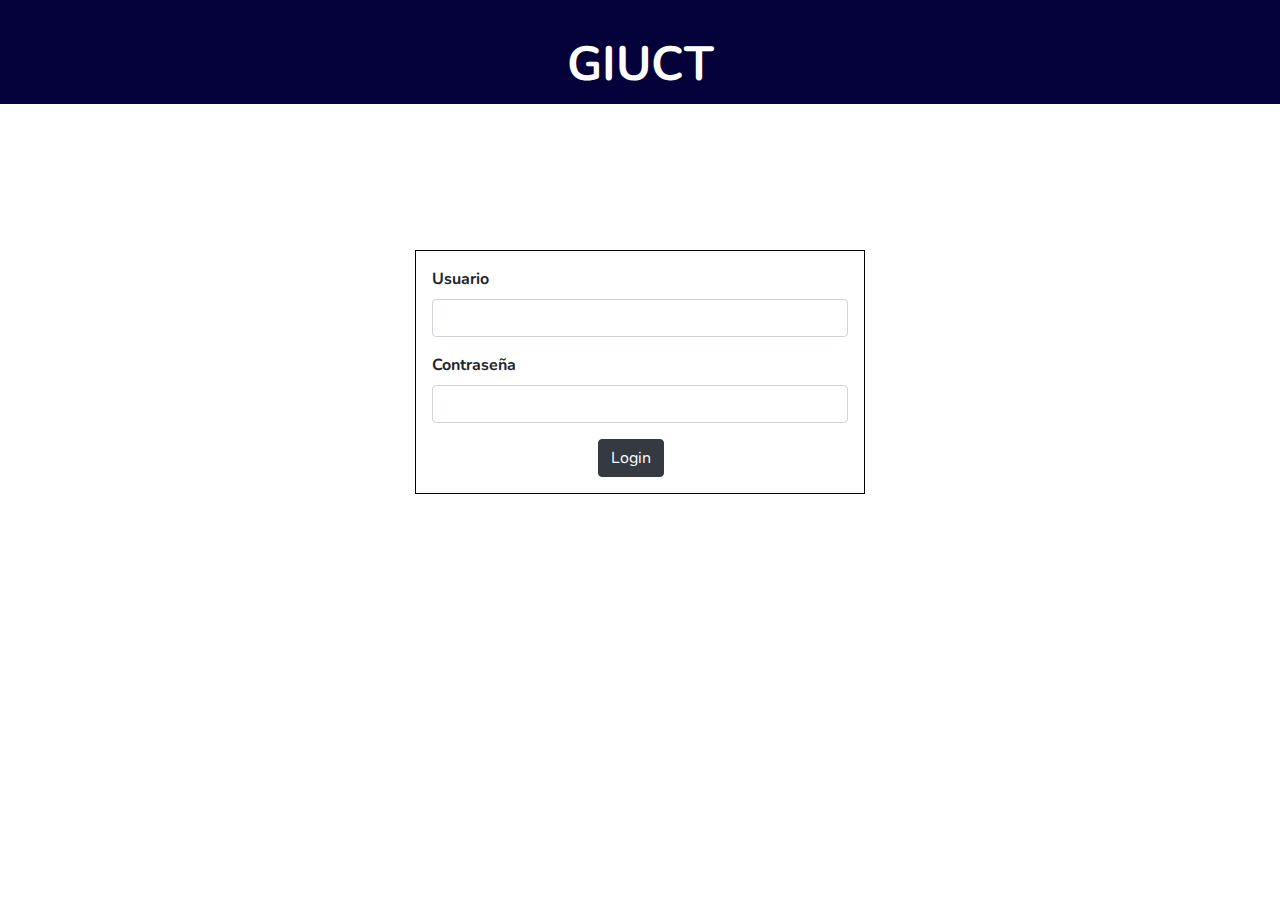
<file: proyecto interfaz/index.html>
<!DOCTYPE html>
<html lang="en">
  <head>
    <meta charset="UTF-8" />
    <meta name="viewport" content="width=device-width, initial-scale=1.0" />
    <link
      rel="stylesheet"
      href="https://stackpath.bootstrapcdn.com/bootstrap/4.5.2/css/bootstrap.min.css"
      integrity="sha384-JcKb8q3iqJ61gNV9KGb8thSsNjpSL0n8PARn9HuZOnIxN0hoP+VmmDGMN5t9UJ0Z"
      crossorigin="anonymous"
    />
    <link rel="stylesheet" href="./assets/css/giuctEstilos.css" />
    <link
      href="https://fonts.googleapis.com/css2?family=Nunito:wght@200;400&display=swap"
      rel="stylesheet"
    />

    <title>GIUCT</title>
  </head>

  <body>
    <header class="header">
      <div class="container">
        <div class="row">
          <div class="col-md-4"></div>
          <div class="col-md-4">
            <div class="logo">GIUCT</div>
          </div>
          <div class="col-md-4"></div>
        </div>
      </div>
    </header>

    <div class="container">
      <div class="row">
        <div class="col-sm-2"></div>
        <div class="col-sm-8">
          <div class="abs-center">
            <span>
              <form action="#" class="p-3 form">
                <div class="form-group">
                  <label for="name">Usuario</label>
                  <input
                    type="text"
                    name="user"
                    id="user"
                    class="form-control"
                  />
                </div>
                <div class="form-group">
                  <label for="password">Contraseña</label>
                  <input
                    type="password"
                    name="password"
                    id="password"
                    class="form-control"
                  />
                </div>
                <button class="btn btn-dark" id="login" onclick="go()">
                  Login
                </button>
              </form>
            </span>
          </div>
        </div>
        <div class="col-sm-2"></div>
      </div>
    </div>

    <script
      src="https://code.jquery.com/jquery-3.5.1.slim.min.js"
      integrity="sha384-DfXdz2htPH0lsSSs5nCTpuj/zy4C+OGpamoFVy38MVBnE+IbbVYUew+OrCXaRkfj"
      crossorigin="anonymous"
    ></script>
    <script
      src="https://cdn.jsdelivr.net/npm/popper.js@1.16.1/dist/umd/popper.min.js"
      integrity="sha384-9/reFTGAW83EW2RDu2S0VKaIzap3H66lZH81PoYlFhbGU+6BZp6G7niu735Sk7lN"
      crossorigin="anonymous"
    ></script>
    <script
      src="https://stackpath.bootstrapcdn.com/bootstrap/4.5.2/js/bootstrap.min.js"
      integrity="sha384-B4gt1jrGC7Jh4AgTPSdUtOBvfO8shuf57BaghqFfPlYxofvL8/KUEfYiJOMMV+rV"
      crossorigin="anonymous"
    ></script>
    <script src="https://code.jquery.com/jquery-2.1.4.min.js"></script>
    <script src="./assets/js/giuctLogin.js"></script>
  </body>
</html>
</file>
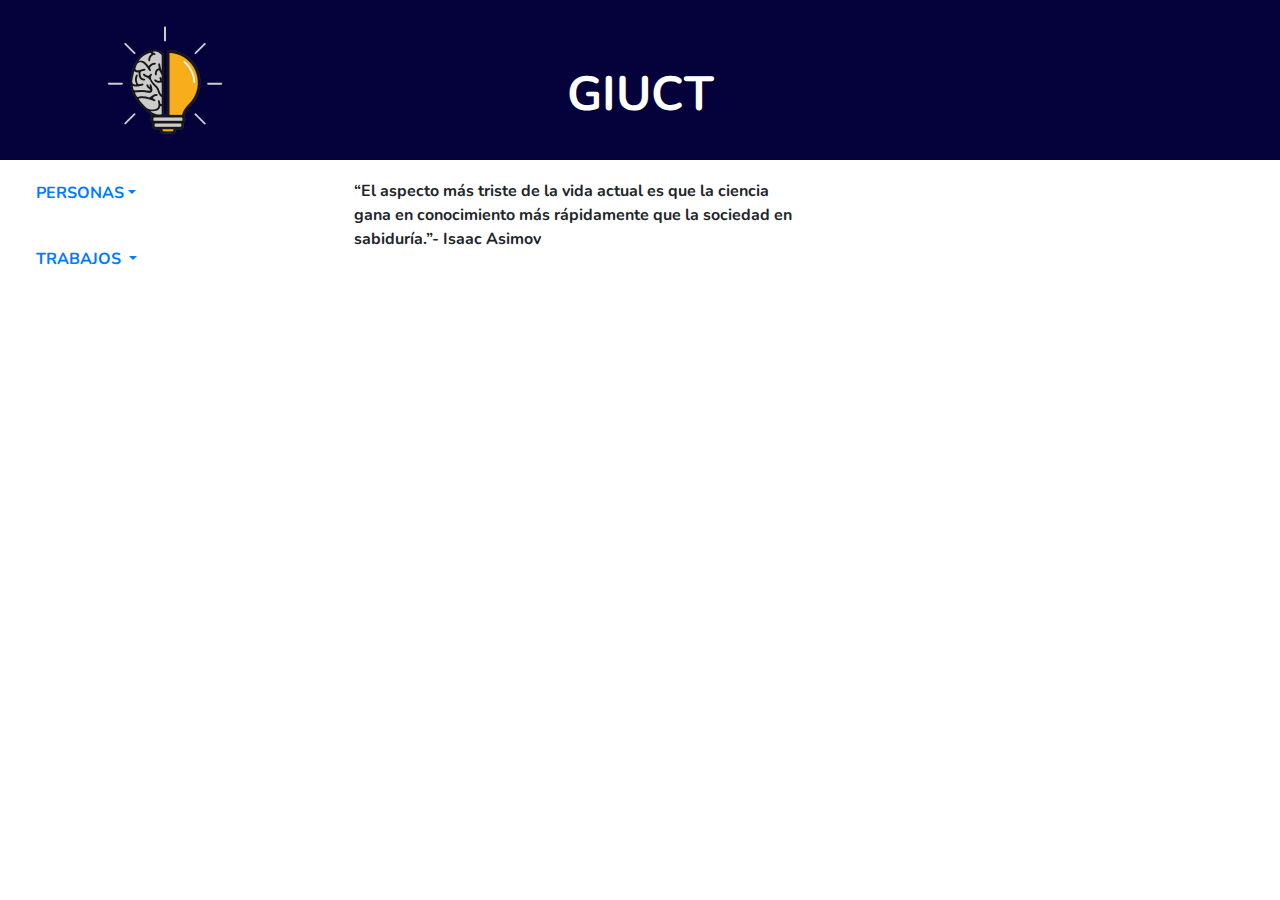
<file: proyecto interfaz/home.html>
<!DOCTYPE html>
<html lang="en">

<head>
  <meta charset="UTF-8" />
  <meta name="viewport" content="width=device-width, initial-scale=1.0" />
  <link rel="stylesheet" href="https://stackpath.bootstrapcdn.com/bootstrap/4.5.2/css/bootstrap.min.css"
    integrity="sha384-JcKb8q3iqJ61gNV9KGb8thSsNjpSL0n8PARn9HuZOnIxN0hoP+VmmDGMN5t9UJ0Z" crossorigin="anonymous" />
  <link rel="stylesheet" href="./assets/css/giuctEstilos.css" />
  <link href="https://fonts.googleapis.com/css2?family=Nunito:wght@200;400&display=swap" rel="stylesheet" />

  <title>GIUCT</title>
</head>

<body>
  <header class="header">
    <div class="container">
      <div class="row">
        <div class="col-sm-2">
          <img class="cerebro" src="./assets/img/cerebro.png" alt="" />
        </div>
        <div class="col-sm-8">
          <div class="logo">GIUCT</div>
        </div>
        <div class="col-sm-2"></div>
      </div>
    </div>
  </header>

  <div class="container-fluid">
    <div class="row">
      <div class="col-sm-3">
        <ul class="nav nav-pills">
          <li class="nav-item dropdown">
            <a class="nav-link dropdown-toggle" data-toggle="dropdown" href="#" role="button" aria-haspopup="true"
              aria-expanded="false">PERSONAS</a>
            <div class="dropdown-menu">
              <a class="dropdown-item" href="#" onclick="agregarFormPersona()">ALTA</a>
              <a class="dropdown-item" href="#" onclick="agregarFormMateria()">ASIGNAR MATERIAS</a>
              <a class="dropdown-item" href="#" onclick="agregarFormBajaPersona()">BAJA</a>
              <a class="dropdown-item" href="#" onclick="agregarModificacionPersona()">MODIFICACION</a>
              <div class="dropdown-divider"></div>
              <a class="dropdown-item" href="#" onclick="agregarconsultaPersona()">CONSULTA</a>
            </div>
          </li>
        </ul>
        <ul class="nav nav-pills">
          <li class="nav-item dropdown">
            <a class="nav-link dropdown-toggle" data-toggle="dropdown" href="#" role="button" aria-haspopup="true"
              aria-expanded="false">TRABAJOS
            </a>
            <div class="dropdown-menu">
              <a class="dropdown-item" href="#" onclick="seleccionTrabajo()">ALTA</a>
              <a class="dropdown-item" href="#" onclick="bajaTrabajo()">BAJA</a>
              <a class="dropdown-item" href="#" onclick="modificacionTrabajo()">MODIFICACION</a>
              <div class="dropdown-divider"></div>
              <a class="dropdown-item" href="#" onclick="consultaTrabajo()">CONSULTA</a>
            </div>
          </li>
        </ul>
      </div>

      <!--COMIENZA FORM DE PERSONA--------------------------------------->
      <div class="hide" id="formPersona">
        <p class="obligatorio">Los campos con (*)son obligatorios</p>
        <form action="#" class="p-3 form">
          <div class="form-group">
            <label for="name">Nombre*</label>
            <input type="text" name="nombre" id="nombre" class="form-control" required />
          </div>
          <div class="form-group">
            <label for="name">Apellido*</label>
            <input type="text" name="apellido" id="apellido" class="form-control" required />
          </div>
          <div class="input-group mb-3">
            <div class="input-group-prepend">
              <label class="input-group-text" for="inputGroupSelect01">Nivel Academico</label>
            </div>
            <select class="custom-select" id="selectorAcademico">
              <option selected>Seleccione uno</option>
              <option value="1">Alumno</option>
              <option value="2">Graduado</option>
              <option value="3">Docente</option>
            </select>
            <button type="button" class="btn btn-outline-primary" onclick="horasSemanales()">
              Cargar Horas
            </button>
          </div>
          <span class="siEsAlumno">
            <div class="input-group mb-3">
              <div class="input-group-prepend">
                <label class="input-group-text" for="inputGroupSelect01">Horas Semanales dedicadas</label>
              </div>
              <select class="custom-select" id="horasAlumno">
                <option selected>Seleccione uno</option>
                <option value="1">6</option>
                <option value="2">12</option>
                <option value="3">18</option>
              </select>
            </div>
          </span>

          <span class="siEsGraduado">
            <div class="input-group mb-3">
              <div class="input-group-prepend">
                <label class="input-group-text" for="inputGroupSelect01">Horas Semanales dedicadas</label>
              </div>
              <select class="custom-select" id="horasGraduado">
                <option selected>Seleccione uno</option>
                <option value="1">12</option>
                <option value="2">20</option>
              </select>
            </div>
          </span>

          <span class="siEsDocente">
            <div class="input-group mb-3">
              <div class="input-group-prepend">
                <label class="input-group-text" for="inputGroupSelect01">Horas Semanales dedicadas</label>
              </div>
              <select class="custom-select" id="horasDocente">
                <option selected>Seleccione uno</option>
                <option value="1">10</option>
                <option value="2">15</option>
                <option value="3">20</option>
                <option value="4">40</option>
              </select>
            </div>
          </span>

          <div class="form-group">
            <label for="name">DNI*</label>
            <input type="number" name="dni" id="dni" class="form-control" required />
          </div>
          <div class="form-group">
            <label for="name">CUIL*</label>
            <input type="text" name="cuil " id="cuil" class="form-control" required />
          </div>
          <div class="form-group">
            <label for="name">Direccion Postal*</label>
            <input type="text" name="direccionPostal" id="direccionPostal" class="form-control" required />
          </div>
          <div class="form-group">
            <label for="name">Email Institucional*</label>
            <input type="email" name="emailInstitucional" id="emailInstitucional" class="form-control" required />
          </div>
          <div class="form-group">
            <label for="name">Email Personal*</label>
            <input type="email" name="emailPersonal" id="emailPersonal" class="form-control" required />
          </div>
          <div class="form-group">
            <label for="name">Telefono</label>
            <input type="number" name="telefono " id="telefono" class="form-control" />
          </div>

          <div class="form-group">
            <label for="name">Celular</label>
            <input type="number" name="celular " id="celular" class="form-control" />
          </div>
          <div class="form-group">
            <label for="name"> Numero pasaporte</label>
            <input type="number" name="numPasaporte " id="numPasaporte" class="form-control" />
          </div>
          <div class="form-group">
            <label for="name"> Fecha vencimiento pasaporte</label>
            <input min="2010-01-01" max="2020-12-31" type="date" name="vencimientoPasaporte " id="vencimientoPasaporte"
              class="form-control" placeholder="DDMMAAAA" />
          </div>

          <div class="input-group mb-3">
            <div class="input-group-prepend">
              <label class="input-group-text" for="inputGroupSelect01">Categoria Investigador Utn</label>
            </div>
            <select class="custom-select" id="selectorUtn">
              <option selected>Seleccione una</option>
              <option value="1">A</option>
              <option value="2">B</option>
              <option value="3">C</option>
              <option value="4">D</option>
              <option value="5">E</option>
              <option value="6">F</option>
              <option value="7">G</option>
            </select>
          </div>
          <div class="form-group">
            <label for="name">Numero Resolucion</label>
            <input type="number" name="numResolucionUtn " id="numResolucionUtn" class="form-control" />
          </div>
          <div class="form-group">
            <label for="name">Fecha de Obtencion</label>
            <input min="2010-01-01" max="2020-12-31" type="date" name="FechaObtencionUtn " id="FechaObtencionUtn"
              class="form-control" placeholder="DDMMAAAA" />
          </div>
          <div class="input-group mb-3">
            <div class="input-group-prepend">
              <label class="input-group-text" for="inputGroupSelect01">Categoria Investigador Nacional</label>
            </div>
            <select class="custom-select" id="selectorNacional">
              <option selected>Seleccione una</option>
              <option value="1">I</option>
              <option value="2">II</option>
              <option value="3">III</option>
              <option value="4">IV</option>
              <option value="5">V</option>
            </select>
          </div>
          <div class="form-group">
            <label for="name">Numero Resolucion</label>
            <input type="number" name="numResolucionNacional " id="numResolucionNacional" class="form-control" />
          </div>
          <div class="form-group">
            <label for="name">Fecha de Obtencion</label>
            <input min="2010-01-01" max="2020-12-31" type="date" name="FechaObtencionNacional "
              id="FechaObtencionNacional " placeholder="DDMMAAAA" class="form-control" />
          </div>

          <div class="input-group mb-3">
            <div class="input-group-prepend">
              <label class="input-group-text" for="inputGroupSelect01">Categoria Investigador CONICET</label>
            </div>
            <select class="custom-select" id="selectorConicet">
              <option selected>Seleccione una</option>
              <option value="1">SUPERIOR</option>
              <option value="2">PRINCIPAL</option>
              <option value="3">INDEPENDIENTE</option>
              <option value="4">ADJUNTO</option>
              <option value="5">ASISTENTE</option>
            </select>
          </div>
          <div class="form-group">
            <label for="name">Numero Resolucion</label>
            <input type="number" name="numResolucionConicet " id="numResolucionConicet" class="form-control" />
          </div>
          <div class="form-group">
            <label for="name">Fecha de Obtencion</label>
            <input min="2010-01-01" max="2020-12-31" type="date" name="FechaObtencionConicet "
              id="FechaObtencionConicet" class="form-control" placeholder="DDMMAAAA" />
          </div>

          <div class="input-group mb-3">
            <div class="input-group-prepend">
              <label class="input-group-text" for="inputGroupSelect01">Categoria Investigador CIC</label>
            </div>
            <select class="custom-select" id="selectorCic">
              <option selected>Seleccione una</option>
              <option value="1">SUPERIOR</option>
              <option value="2">PRINCIPAL</option>
              <option value="3">INDEPENDIENTE</option>
              <option value="4">ADJUNTO</option>
              <option value="5">ASISTENTE</option>
            </select>
          </div>
          <div class="form-group">
            <label for="name">Numero Resolucion</label>
            <input type="number" name="numResolucionCic " id="numResolucionCic" class="form-control" />
          </div>
          <div class="form-group">
            <label for="name">Fecha de Obtencion</label>
            <input min="2010-01-01" max="2020-12-31" type="date" name="FechaObtencionCic " id="FechaObtencionCic"
              class="form-control" placeholder="DDMMAAAA" />
          </div>

          <button class="btn btn-outline-success" id="procesarPersona" onclick="agregarPersona()">
            Alta Persona
          </button>
        </form>
      </div>
      <!--ACA TERMINA EL FORM DE PERSONA-->

      <!--ACA EMPIEZA EL FORM DE MATERIAS-->
      <div class="hide" id="formMateria">
        <p class="obligatorio">Los campos con (*)son obligatorios</p>
        <form action="#" class="p-3 form">
          <div class="form-group">
            <label for="name">DNI*</label>
            <input type="number" name="dniMateria" id="dniMateria" class="form-control" required />
          </div>

          <div class="form-group">
            <label for="name">Nombre de la Materia *</label>
            <input type="text" name="nombreMateria" id="nombreMateria" class="form-control" required />
          </div>

          <div class="input-group mb-3">
            <div class="input-group-prepend">
              <label class="input-group-text" for="inputGroupSelect01">Categoria de cargos</label>
            </div>
            <select class="custom-select" id="cargoDocente">
              <option selected>Seleccione una</option>
              <option value="1">Profesor titular</option>
              <option value="2">Profesor asociado</option>
              <option value="3">Profesor adjunto</option>
              <option value="4">JTP</option>
              <option value="5">Ayudante 1° - Diplomado</option>
              <option value="6">Ayudante 2° - Alumno</option>
            </select>
          </div>
          <div class="input-group mb-3">
            <div class="input-group-prepend">
              <label class="input-group-text" for="inputGroupSelect01">Categoria de dedicaciones</label>
            </div>
            <select class="custom-select" id="dedicacionesDocente">
              <option selected>Seleccione una</option>
              <option value="1">Simple</option>
              <option value="2">Semi Exclusiva</option>
              <option value="3">Exclusiva</option>
            </select>
          </div>
        </form>
        <button type="submit" class="btn btn-outline-success" onclick="procesarMateria()">
          Agregar Materia
        </button>
      </div>

      <!--ACA TERMINA EL FORM DE MATERIAS-->

      <!--ACA EMPIEZA EL FORM DE BAJA PERSONA-->

      <div class="hide" id="formBajaPersona">
        <p class="obligatorio">Los campos con (*)son obligatorios</p>
        <form>
          <div class="form-group">
            <label for="name">DNI*</label>
            <input type="number" name="dniBaja" id="dniBaja" class="form-control" required />
          </div>
          <button type="submit" class="btn btn-outline-danger" onclick="procesarBajaPersona()">
            Baja
          </button>
        </form>
      </div>
      <!--ACA TERMINA EL FORM DE BAJA PERSONA-->

      <!--ACA EMPIEZA EL FORM DE BAJA MODIFICACIONES DE PERSONA-->
      <div class="hide" id="formModificacionPersona">
        <p class="obligatorio">Los campos con (*)son obligatorios</p>
        <form>
          <div class="form-group">
            <label for="name">DNI*</label>
            <input type="number" name="dniModificacion" id="dniModificacion" class="form-control" required />
            <br />
            <button class="btn btn-outline-success" onclick="solicitarModificacionPersona()">
              Buscar
            </button>
          </div>
        </form>
      </div>
      <!--ACA TERMINA EL FORM DE MODIFICACIONES DE PERSONA-->

      <!--ACA EMPIEZA EL FORM DE CONSULTA DE PERSONAS-->
      <div class="hide" id="formConsultaPersona">
        <p class="obligatorio">Los campos con (*)son obligatorios</p>
        <form>
          <div class="form-group">
            <label for="name">DNI*</label>
            <input type="number" name="dniConsulta" id="dniConsulta" class="form-control" required />
            <br />
          </div>
        </form>
        <button class="btn btn-outline-success" onclick="solicitarConsultaPersona()">
          Buscar
        </button>
      </div>
      <!--ACA TERMINA EL FORM DE CONSULTA DE PERSONAS-->

      <!--ACA EMPIEZA EL FORM DE SOLICITUD PARA LA MODIFICACION DE UNA PERSONA-->
      <div class="hide" id="solicitudModificacion">
        <p class="obligatorio">Los campos con (*)son obligatorios</p>
        <form action="#" class="p-3 form">
          <div class="form-group">
            <label for="name">Nombre*</label>
            <input type="text" name="nombre" id="nombre" class="form-control" required />
          </div>
          <div class="form-group">
            <label for="name">Apellido*</label>
            <input type="text" name="apellido" id="apellido" class="form-control" required />
          </div>
          <div class="input-group mb-3">
            <div class="input-group-prepend">
              <label class="input-group-text" for="inputGroupSelect01">Nivel Academico</label>
            </div>
            <select class="custom-select" id="selectorAcademico">
              <option selected>Seleccione uno</option>
              <option value="1">Alumno</option>
              <option value="2">Graduado</option>
              <option value="3">Docente</option>
            </select>
            <button type="button" class="btn btn-outline-primary" onclick="horasSemanales()">
              Cargar Horas
            </button>
          </div>
          <span class="siEsAlumno">
            <div class="input-group mb-3">
              <div class="input-group-prepend">
                <label class="input-group-text" for="inputGroupSelect01">Horas Semanales dedicadas</label>
              </div>
              <select class="custom-select" id="horasAlumno">
                <option selected>Seleccione uno</option>
                <option value="1">6</option>
                <option value="2">12</option>
                <option value="3">18</option>
              </select>
            </div>
          </span>

          <span class="siEsGraduado">
            <div class="input-group mb-3">
              <div class="input-group-prepend">
                <label class="input-group-text" for="inputGroupSelect01">Horas Semanales dedicadas</label>
              </div>
              <select class="custom-select" id="horasGraduado">
                <option selected>Seleccione uno</option>
                <option value="1">12</option>
                <option value="2">20</option>
              </select>
            </div>
          </span>

          <span class="siEsDocente">
            <div class="input-group mb-3">
              <div class="input-group-prepend">
                <label class="input-group-text" for="inputGroupSelect01">Horas Semanales dedicadas</label>
              </div>
              <select class="custom-select" id="horasDocente">
                <option selected>Seleccione uno</option>
                <option value="1">10</option>
                <option value="2">15</option>
                <option value="3">20</option>
                <option value="4">40</option>
              </select>
            </div>
          </span>

          <div class="form-group">
            <label for="name">CUIL*</label>
            <input type="text" name="cuil " id="cuil" class="form-control" required />
          </div>
          <div class="form-group">
            <label for="name">Direccion Postal*</label>
            <input type="text" name="direccionPostal" id="direccionPostal" class="form-control" required />
          </div>
          <div class="form-group">
            <label for="name">Email Institucional*</label>
            <input type="email" name="emailInstitucional" id="emailInstitucional" class="form-control" required />
          </div>
          <div class="form-group">
            <label for="name">Email Personal*</label>
            <input type="email" name="emailPersonal" id="emailPersonal" class="form-control" required />
          </div>
          <div class="form-group">
            <label for="name">Telefono</label>
            <input type="number" name="telefono " id="telefono" class="form-control" />
          </div>

          <div class="form-group">
            <label for="name">Celular</label>
            <input type="number" name="celular " id="celular" class="form-control" />
          </div>
          <div class="form-group">
            <label for="name"> Numero pasaporte</label>
            <input type="number" name="numPasaporte " id="numPasaporte" class="form-control" />
          </div>
          <div class="form-group">
            <label for="name"> Fecha vencimiento pasaporte</label>
            <input min="2010-01-01" max="2020-12-31" type="date" name="vencimientoPasaporte " id="vencimientoPasaporte"
              class="form-control" placeholder="DDMMAAAA" />
          </div>

          <div class="input-group mb-3">
            <div class="input-group-prepend">
              <label class="input-group-text" for="inputGroupSelect01">Categoria Investigador Utn</label>
            </div>
            <select class="custom-select" id="selectorUtn">
              <option selected>Seleccione una</option>
              <option value="1">A</option>
              <option value="2">B</option>
              <option value="3">C</option>
              <option value="4">D</option>
              <option value="5">E</option>
              <option value="6">F</option>
              <option value="7">G</option>
            </select>
          </div>
          <div class="form-group">
            <label for="name">Numero Resolucion</label>
            <input type="number" name="numResolucionUtn " id="numResolucionUtn" class="form-control" />
          </div>
          <div class="form-group">
            <label for="name">Fecha de Obtencion</label>
            <input min="2010-01-01" max="2020-12-31" type="date" name="FechaObtencionUtn " id="FechaObtencionUtn"
              class="form-control" />
          </div>
          <div class="input-group mb-3">
            <div class="input-group-prepend">
              <label class="input-group-text" for="inputGroupSelect01">Categoria Investigador Nacional</label>
            </div>
            <select class="custom-select" id="selectorNacional">
              <option selected>Seleccione una</option>
              <option value="1">I</option>
              <option value="2">II</option>
              <option value="3">III</option>
              <option value="4">IV</option>
              <option value="5">V</option>
            </select>
          </div>
          <div class="form-group">
            <label for="name">Numero Resolucion</label>
            <input type="number" name="numResolucionNacional " id="numResolucionNacional" class="form-control" />
          </div>
          <div class="form-group">
            <label for="name">Fecha de Obtencion</label>
            <input min="2010-01-01" max="2020-12-31" type="date" name="FechaObtencionNacional "
              id="FechaObtencionNacional" class="form-control" />
          </div>

          <div class="input-group mb-3">
            <div class="input-group-prepend">
              <label class="input-group-text" for="inputGroupSelect01">Categoria Investigador CONICET</label>
            </div>
            <select class="custom-select" id="selectorConicet">
              <option selected>Seleccione una</option>
              <option value="1">SUPERIOR</option>
              <option value="2">PRINCIPAL</option>
              <option value="3">INDEPENDIENTE</option>
              <option value="4">ADJUNTO</option>
              <option value="5">ASISTENTE</option>
            </select>
          </div>
          <div class="form-group">
            <label for="name">Numero Resolucion</label>
            <input type="number" name="numResolucionConicet " id="numResolucionConicet" class="form-control" />
          </div>
          <div class="form-group">
            <label for="name">Fecha de Obtencion</label>
            <input min="2010-01-01" max="2020-12-31" type="date" name="FechaObtencionConicet "
              id="FechaObtencionConicet" class="form-control" />
          </div>

          <div class="input-group mb-3">
            <div class="input-group-prepend">
              <label class="input-group-text" for="inputGroupSelect01">Categoria Investigador CIC</label>
            </div>
            <select class="custom-select" id="selectorCic">
              <option selected>Seleccione una</option>
              <option value="1">SUPERIOR</option>
              <option value="2">PRINCIPAL</option>
              <option value="3">INDEPENDIENTE</option>
              <option value="4">ADJUNTO</option>
              <option value="5">ASISTENTE</option>
            </select>
          </div>
          <div class="form-group">
            <label for="name">Numero Resolucion</label>
            <input type="number" name="numResolucionCic " id="numResolucionCic" class="form-control" />
          </div>
          <div class="form-group">
            <label for="name">Fecha de Obtencion</label>
            <input min="2010-01-01" max="2020-12-31" type="date" name="FechaObtencionCic " id="FechaObtencionCic"
              class="form-control" />
          </div>

          <button type="submit" class="btn btn-outline-danger" onclick="modificarPersona()">
            Modificar
          </button>
        </form>
      </div>

      <!--ACA TERMINA EL FORM DE SOLICITUD PARA LA MODIFICACION DE UNA PERSONA-->

      <!--ACA EMPIEZA EL FORM DE ALTAS DE TRABAJOS-->

      <div class="hide" id="formTipoTrabajo">
        <div class="input-group mb-3">
          <div class="input-group-prepend">
            <label class="input-group-text">Tipo de Trabajo</label>
          </div>
          <select class="custom-select" id="tipoTrabajo">
            <option selected>Seleccione uno</option>
            <option value="1">Reunion</option>
            <option value="2">Revista/articulo</option>
            <option value="3">Escrito</option>
            <option value="4">Evento</option>
            <option value="5">Comunicado</option>
          </select>
          <button type="button" class="btn btn-outline-primary" onclick="cargarFormTrabajo()">
            Cargar
          </button>
        </div>
      </div>
      <!--ACA TERMINA EL FORM DE ALTAS DE TRABAJOS-->

      <!--ACA EMPIEZA EL FORM DE ALTAS DE REUNIONES-->
      <div class="hide" id="formReuniones">
        <div class="form-group">
          <label for="name">Nombre de la reunion*</label>
          <input type="text" name="nombre" id="nombreReunion" class="form-control" required />
        </div>
        <div class="form-group">
          <label for="name">Dni del realizador*</label>
          <input type="number" name=dniRealizadorReunion" id="dniRealizadorReunion" class="form-control" required />
        </div>
        <div class="form-group">
          <label for="name">Dni del Expositor*</label>
          <input type="number" name="dniExpositorReunion" id="dniExpositorReunion" class="form-control" required />
        </div>

        <div class="custom-control custom-radio">
          <input type="radio" id="radioReunionInternacional" name="radio" />
          <label>Reunion Internacional</label>
        </div>
        <div class="custom-control custom-radio">
          <input type="radio" id="radioReunionNacional" name="radio" />
          <label>Reunion Nacional</label>
        </div>

        <div class="form-group mt-3">
          <label for="name">Titulo del trabajo*</label>
          <input type="text" name="nombre" id="tituloTrabajoReunion" class="form-control" required />
        </div>
        <div class="form-group">
          <label for="name">Fecha de inicio*</label>
          <input min="2010-01-01" max="2020-12-31" type="date" name="nombre" id="fechaInicioReunion"
            class="form-control" required placeholder="DDMMAAAA" />
        </div>
        <div class="form-group">
          <label for="name">Pais </label>
          <input type="text" name="paisReunion" id="paisReunion" class="form-control" />
        </div>
        <div class="form-group">
          <label for="name">Ciudad </label>
          <input type="text" name="ciudadReunion" id="ciudadReunion" class="form-control" />
        </div>
        <button class="btn btn-success" onclick="agregarReunion()">
          Agregar Reunion
        </button>
      </div>
      <!--ACA TERMINA EL FORM DE ALTAS DE REUNIONES-->

      <!--ACA EMPIEZA EL FORM DE ALTAS DE Revisas y articulos -->
      <div class="hide" id="formRevistaYArticulo">
        <div class="input-group">
          <select class="custom-select" id="tipoArticulo" aria-label="Example select with button addon">
            <option selected>Seleccione uno</option>
            <option value="1">
              Trabajos publicados en Revistas Nacionales con referato
            </option>
            <option value="2">
              Trabajos publicados en Revistas Nacionales sin referato
            </option>
            <option value="3">
              Presentación de artículos con referato en Congresos
            </option>
            <option value="4">
              Presentación de artículos con referato en Congresos Nacionales
            </option>
          </select>
          <div class="input-group-append">
            <button class="btn btn-outline-secondary" type="button" onclick="cargarFormRevistaArticulo()">
              Cargar Formulario
            </button>
          </div>
        </div>
      </div>

      <div class="hide" id="formRevista">
        <div class="form-group">
          <label for="name"> Nombre de Revista *</label>
          <input type="text" name="nombreRevista" id="nombreRevista" class="form-control" required />
        </div>

        <div class="form-group">
          <label for="name"> Pais</label>
          <input type="text" name="paisRevista" id="paisRevista" class="form-control" />
        </div>
        <div class="form-group">
          <label> Editorial</label>
          <input type="text" name="editorialRevista" id="editorialRevista" class="form-control" />
        </div>
        <div class="form-group">
          <label> ISSN :</label>
          <input type="text" name="ISSNRevista" id="ISSNRevista" class="form-control" />
        </div>
        <div class="form-group">
          <label> Titulo del trabajo:</label>
          <input type="text" name="tituloRevista" id="tituloRevista" class="form-control" />
        </div>
        <div class="form-group">
          <label> Autores: </label>
          <input type="text" name="autoresRevista" id="autoresRevista" class="form-control" />
          <span class="obligatorio">(separa autores con comas)</span>
        </div>
        <button class="btn btn-success" onclick="agregarRevista()">
          Agregar Revista
        </button>
      </div>

      <!-- -------------------------------------- ------------------------------ ---------------------------->

      <div class="hide" id="formArticulo">
        <div class="form-group">
          <label> Nombre de articulo *:</label>
          <input type="text" name="nombreArticulo" id="nombreArticulo" class="form-control" required />
        </div>
        <div class="form-group">
          <label> Lugar :</label>
          <input type="text" name="lugarArticulo" id="lugarArticulo" class="form-control" />
        </div>
        <div class="form-group">
          <label> Fecha del articulo: </label>
          <input min="2010-01-01" max="2020-12-31" type="date" name="fechaArticulo " id="fechaArticulo"
            class="form-control" />
        </div>
        <div class="form-group">
          <label> Autores: </label>
          <input type="text" name="autoresArticulo" id="autoresArticulo" class="form-control" />
          <span class="obligatorio">(separa autores con comas)</span>
        </div>

        <button class="btn btn-success" onclick="agregarArticulo()">
          Agregar Articulo
        </button>
      </div>
      <!--ACA termina EL FORM DE ALTAS DE Revisas y articulos -->

      <!--ACA EMPIEZA EL FORM DE ALTAS DE ESCRITOS -->

      <div class="hide" id="formEscrito">
        <label> Seleccione tipo de Escrito</label>
        <div class="custom-control custom-radio">
          <input type="radio" id="radioEscrito1" name="radio" />
          <label for="radio1">Libro</label>
        </div>
        <div class="custom-control custom-radio">
          <input type="radio" id="radioEscrito2" name="radio" />
          <label for="radio2">Capitulo</label>
        </div>
        <div class="form-group">
          <label> Nombre del Libro / Capitulo *:</label>
          <input type="text" name="nombreEscrito" id="nombreEscrito" class="form-control" required />
        </div>
        <div class="form-group">
          <label> Autor :</label>
          <input type="text" name="autorEscrito" id="autorEscrito" class="form-control" />
        </div>
        <div class="form-group">
          <label> ISBN:</label>
          <input type="text" name="ISBNEscrito" id="ISBNEscrito" class="form-control" />
        </div>
        <div class="form-group">
          <label> Editorial:</label>
          <input type="text" name="editorialEscrito" id="editorialEscrito" class="form-control" />
        </div>
        <button class="btn btn-success" onclick="agregarEscrito()">
          Agregar Escrito
        </button>
      </div>
      <!--ACA TERMINA  EL FORM DE ALTAS DE ESCRITOS -->

      <!--ACA EMPIEZA  EL FORM DE ALTAS DE EVENTOS -->
      <div class="hide" id="formEvento">
        <div class="form-group">
          <div class="obligatorio">los campos con (*) son obligatorios.</div>
          <br />
          <label> Nombre del evento*:</label>
          <input type="text" name="nombreEvento" id="nombreEvento" class="form-control" required />
        </div>
        <div class="form-group">
          <label> Fecha del Evento: </label>
          <input min="2010-01-01" max="2020-12-31" type="date" name="fechaEvento " id="fechaEvento"
            class="form-control" />
        </div>
        <div class="form-group">
          <label> Lugar:</label>
          <input type="text" name="lugarEvento" id="lugarEvento" class="form-control" />
        </div>

        <div class="form-group">
          <label>Descripción de evento </label>
          <textarea class="form-control" id="descripcionEvento" rows="3"></textarea>
        </div>
        <button class="btn btn-success" onclick="agregarEvento()">
          Agregar Evento
        </button>
      </div>
      <!--ACA TERMINA  EL FORM DE ALTAS DE EVENTOS -->

      <!--ACA EMPIEZA  EL FORM DE ALTAS DE DIVULGACIONES  -->

      <div class="hide" id="formDivulgacion">
        <br />
        <select class="custom-select" id="tipoDivulgacion" aria-label="Example select with button addon">
          <option selected>Seleccione uno</option>
          <option value="1">Articulo de divulgacion</option>
          <option value="2">Informes</option>
          <option value="3">Memorias Tecnicas</option>
        </select>
        <br />
        <br />
        <div class="obligatorio">los campos con (*) son obligatorios</div>
        <div class="form-group">
          <label> Nombre*:</label>
          <input type="text" name="tipoDivulgacion" id="tipoDivulgacion" class="form-control" required />
        </div>
        <div class="form-group">
          <label> Tipo:</label>
          <input type="text" name="tipoDivulgacion" id="tipoDivulgacion" class="form-control" />
        </div>
        <div class="form-group">
          <label> Lugar:</label>
          <input type="text" name="lugarDivulgacion" id="lugarDivulgacion" class="form-control" />
        </div>
        <div class="form-group">
          <label>Enlace:</label>
          <input type="text" name="enlaceDivulgacion" id="enlaceDivulgacion" class="form-control" />
        </div>
        <div class="form-group">
          <label> Fecha publicación : </label>
          <input min="2010-01-01" max="2020-12-31" type="date" name="fechaDivulgacion " id="fechaDivulgacion"
            class="form-control" />
        </div>
        <button class="btn btn-success" onclick="agregarDivulgacion()">
          Agregar
        </button>
      </div>
      <!--ACA TERMINA  EL FORM DE ALTAS DE DIVULGACIONES  -->

      <!--ACA EMPIEZA  EL FORM DE BAJAS DE TRABAJOS  -->
      <div class="hide" id="formBajaTrabajo">
        <h3>Seleccionar tipo de trabajo que se desea dar de baja :</h3>
        <select class="custom-select" id="tipoTrabajoBaja">
          <option selected>Seleccione uno</option>
          <option value="1">Reunion nacional</option>
          <option value="2">Reunion internacional</option>
          <option value="3">Trabajos publicados en revistas</option>
          <option value="4">Presentacion de articulos a congresos</option>
          <option value="5">Libro</option>
          <option value="6">Capitulo</option>
          <option value="7">Evento</option>
          <option value="8">Articulo de divulgacion</option>
          <option value="9">Informes</option>
          <option value="10">Memorias Tecnicas</option>
        </select>
        <br /><br />
        <div class="obligatorio">los campos con (*) son obligatorios</div>
        <div class="form-group">
          <label> Nombre*:</label>
          <input type="text" name="nombreBajaTrabajo" id="nombreBajaTrabajo" class="form-control" required />
        </div>
        <button class="btn btn-outline-danger" onclick="confirmarBajaTrabajo()">
          Confirmar Baja
        </button>
      </div>
      <!--ACA TERMINA EL FORM DE BAJAS DE TRABAJOS  -->

      <!--ACA EMPIEZA  EL FORM DE MODIFICACIONES DE TRABAJOS  -->
      <div class="hide" id="formInicioModificacionTrabajo">
        <h3>Seleccionar tipo de trabajo que se desea modificar :</h3>
        <select class="custom-select" id="tipoTrabajoModificacion">
          <option selected>Seleccione uno</option>
          <option value="1">Reunion</option>
          <option value="2">Revista/articulo</option>
          <option value="3">Escrito</option>
          <option value="4">Evento</option>
          <option value="5">Comunicado</option>
        </select>
        <div class="obligatorio">los campos con (*) son obligatorios</div>
        <div class="form-group">
          <label> Nombre*:</label>
          <input type="text" name="nombreModificacionTrabajo" id="nombreModificacionTrabajo" class="form-control"
            required />
        </div>
        <button class="btn btn-success" onclick="modificacionSegundaParte()">
          Iniciar Modificacion
        </button>
      </div>
      <!--ACA TERMINA   EL FORM DE MODIFICACIONES DE TRABAJOS  -->

      <!--ACA EMPIEZA    EL FORM DE CONSULTAS  DE TRABAJOS  -->

      <div class="hide" id="formConsultaTrabajo">
        <h3>Seleccionar tipo de trabajo que se desea modificar :</h3>
        <select class="custom-select" id="tipoTrabajoConsulta">
          <option selected>Seleccione uno</option>
          <option value="1">Reunion nacional</option>
          <option value="2">Reunion internacional</option>
          <option value="3">Trabajos publicados en revistas</option>
          <option value="4">Presentacion de articulos a congresos</option>
          <option value="5">Libro</option>
          <option value="6">Capitulo</option>
          <option value="7">Evento</option>
          <option value="8">Articulo de divulgacion</option>
          <option value="9">Informes</option>
          <option value="10">Memorias Tecnicas</option>
        </select>
        <div class="obligatorio">los campos con (*) son obligatorios</div>
        <div class="form-group">
          <label> Nombre*:</label>
          <input type="text" name="nombreConsultaTrabajo" id="nombreConsultaTrabajo" class="form-control" required />
        </div>
        <button class="btn btn-outline-success" onclick="consultaRealizada()">
          Realizar Consulta
        </button>
      </div>
      <!--ACA TERMINA   EL FORM DE CONSULTAS  DE TRABAJOS  -->

      <div class="col-sm-9">
        <div class="template"></div>
      </div>
    </div>
  </div>

  <script src="https://code.jquery.com/jquery-3.5.1.slim.min.js"
    integrity="sha384-DfXdz2htPH0lsSSs5nCTpuj/zy4C+OGpamoFVy38MVBnE+IbbVYUew+OrCXaRkfj"
    crossorigin="anonymous"></script>
  <script src="https://cdn.jsdelivr.net/npm/popper.js@1.16.1/dist/umd/popper.min.js"
    integrity="sha384-9/reFTGAW83EW2RDu2S0VKaIzap3H66lZH81PoYlFhbGU+6BZp6G7niu735Sk7lN"
    crossorigin="anonymous"></script>
  <script src="https://stackpath.bootstrapcdn.com/bootstrap/4.5.2/js/bootstrap.min.js"
    integrity="sha384-B4gt1jrGC7Jh4AgTPSdUtOBvfO8shuf57BaghqFfPlYxofvL8/KUEfYiJOMMV+rV"
    crossorigin="anonymous"></script>
  <script src="https://code.jquery.com/jquery-2.1.4.min.js"></script>
  <script src="./assets/js/giuctHome.js"></script>
</body>

</html>
</file>
<file: proyecto interfaz/assets/css/giuctEstilos.css>
* {
  font-family: "Nunito", sans-serif;
  font-weight: bold;
}
body {
  background-color: rgb(255, 255, 255);
}
.template {
  margin: 1%;
  padding: 1%;
  max-width: 50%;
}
.abs-center {
  display: flex;
  justify-content: center;
  margin-top: 20%;
}
.cartelRespuesta {
  margin: 10em 5em;
}

span form {
  background-color: #ffffff;
  font-weight: bold;
  width: 450px;
  border: 1px solid black;
}

#login {
  margin-left: 40%;
}

.logo {
  color: white;
}

.header {
  background-color: rgb(5, 1, 59);
  overflow: hidden;
  display: block;
  flex: initial;
  text-align: center;
  font-size: 300%;
  font-weight: bold;
}
.logo {
  color: white;
  margin-top: 7%;
  padding: 1%;
}
.cerebro {
  width: 100%;
}

.nav-link.dropdown-toggle {
  width: 140px;
  padding: 5%;
  margin: 10%;
}

.aleatorio {
  padding: 1%;
  margin: 3% 20%;
  max-width: 30%;
}

.hide {
  display: none;
}

.siEsAlumno {
  display: none;
}
.siEsGraduado {
  display: none;
}
.siEsDocente {
  display: none;
}

.obligatorio {
  font-style: oblique;
  margin-left: 10%;
  font-size: small;
}
.alert-success {
  margin-top: 5%;
}
</file>
